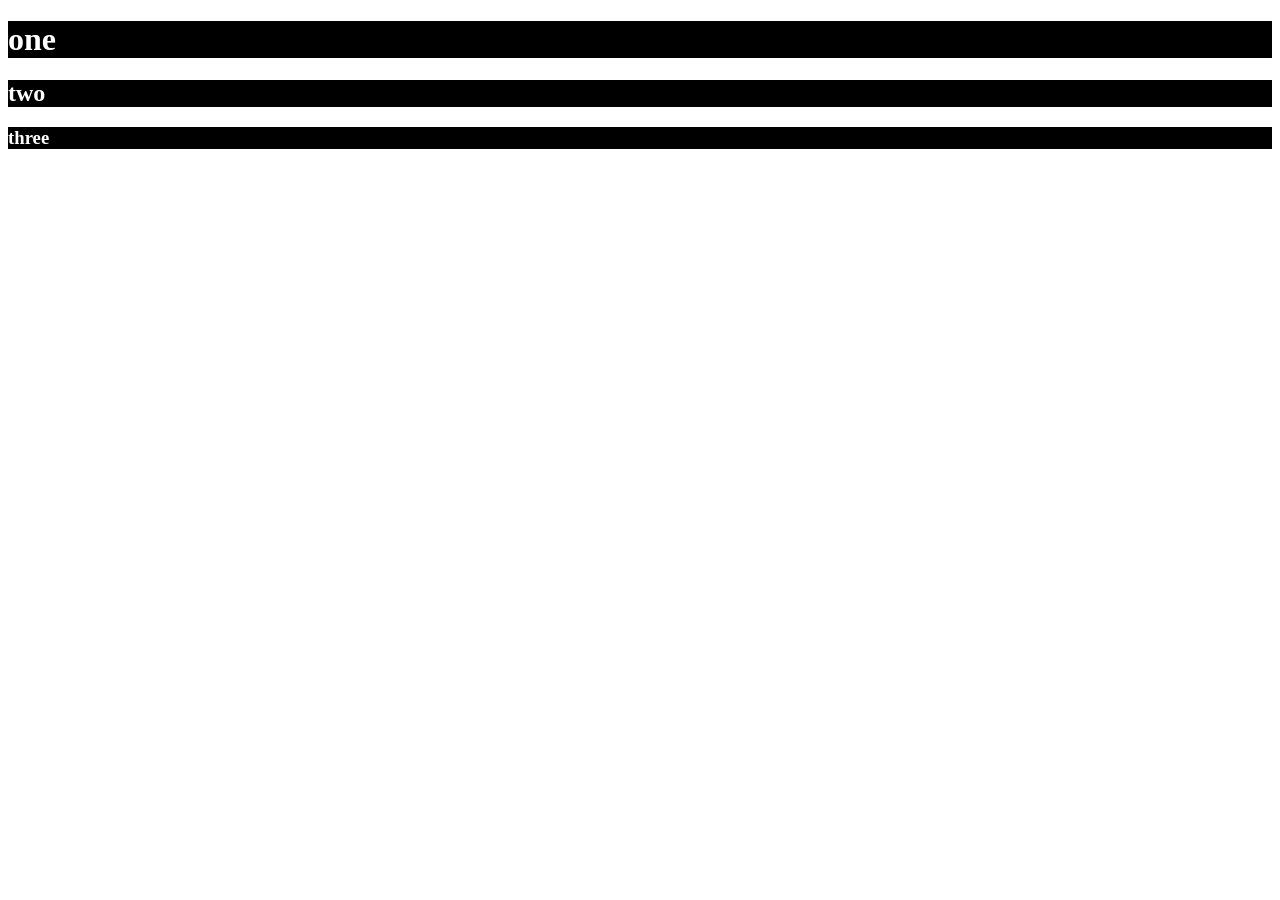
<file: Day6.html>
<!DOCTYPE html>
<html lang="en">
<head>
    <meta charset="UTF-8">
    <meta name="viewport" content="width=device-width, initial-scale=1.0">
    <title>Document</title>
<style>
    h1 {
        background-color: black;
        color: white;
        flex: grow 1;
    }
    h2 {
        background-color: black;
        color: white;
        flex: grow 2;
    }
    h3 {
        background-color: black;
        color: white;
        flex: grow 3;
    }
   
    </style>

</head>
<body>
    <div>
        <h1>one</h1>
        <h2>two</h2>
        <h3>three</h3>
    </div>
    
</body>
</html>
</file>
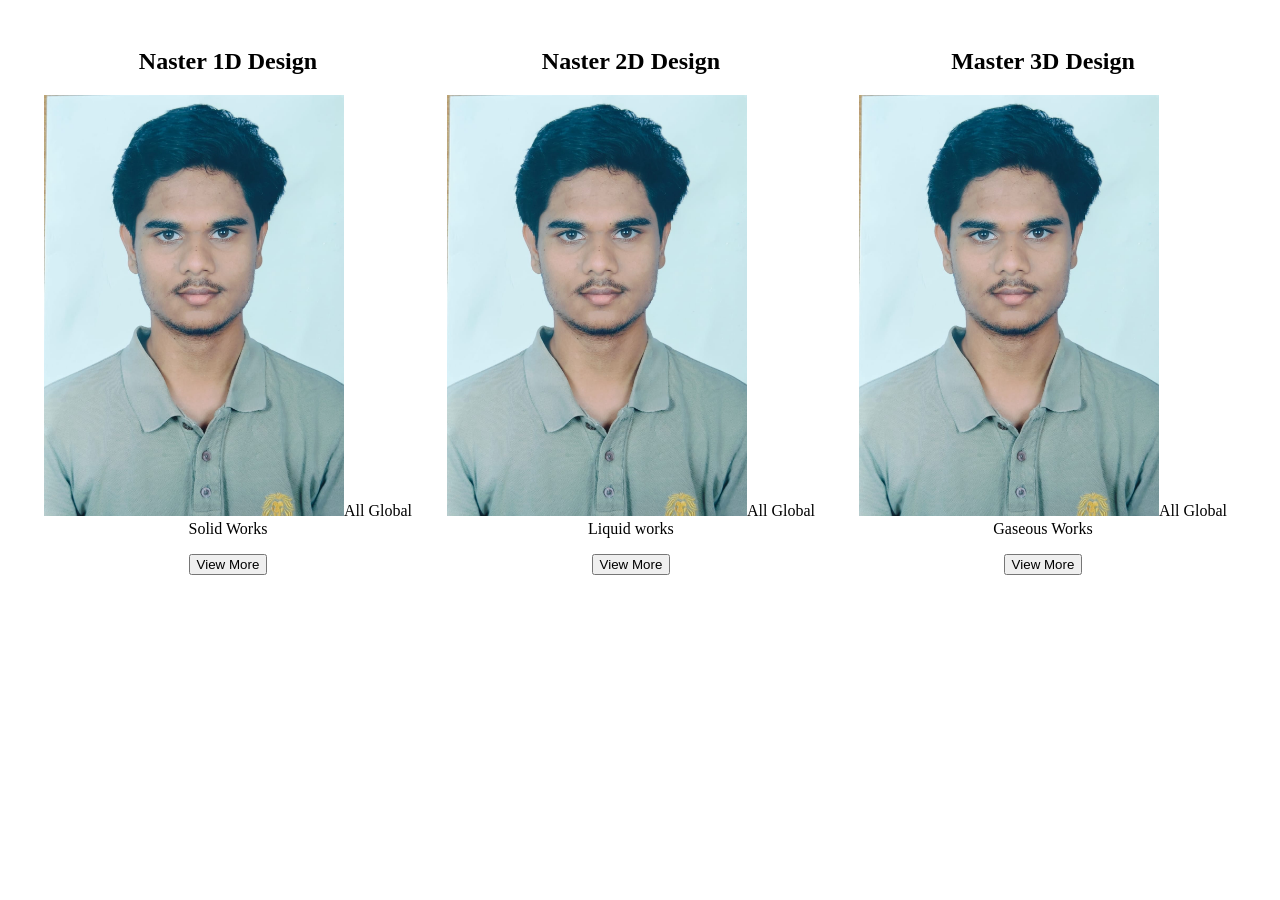
<file: flex.html>
<!DOCTYPE html>
<html lang="en">
<head>
    <meta charset="UTF-8">
    <meta name="viewport" content="width=device-width, initial-scale=1.0">
    <title>cards</title>
    <style>
        .card{
            display: flex;
            justify-content: space-evenly;
            align-items: center;
            text-align: center;
            padding: 20px;
        }
    </style>
</head>
<body>
<!-- Display Cards -->
    <div class="card">

        <div class="box">

         <h2>Naster 1D Design</h2>

          <img src="WhatsApp Image 2026-07-14 at 5.42.35 PM.jpeg" alt="" width="300px"

          <p>All Global Solid Works</p>

          <button>View More</button>

        </div> 

        <div class="box">

          <h2>Naster 2D Design</h2>

         <img src="WhatsApp Image 2026-07-14 at 5.42.35 PM.jpeg" alt="" width="300px"

         <p>All Global Liquid works</p>

         <button>View More</button>

        </div>

       <div class="box"> 

              <h2>Master 3D Design</h2>

              <img src="WhatsApp Image 2026-07-14 at 5.42.35 PM.jpeg" alt="" width="300px"

               <p>All Global Gaseous Works</p>

               <button>View More</button>
        </div>
    </div>

</body>

</html>
</file>
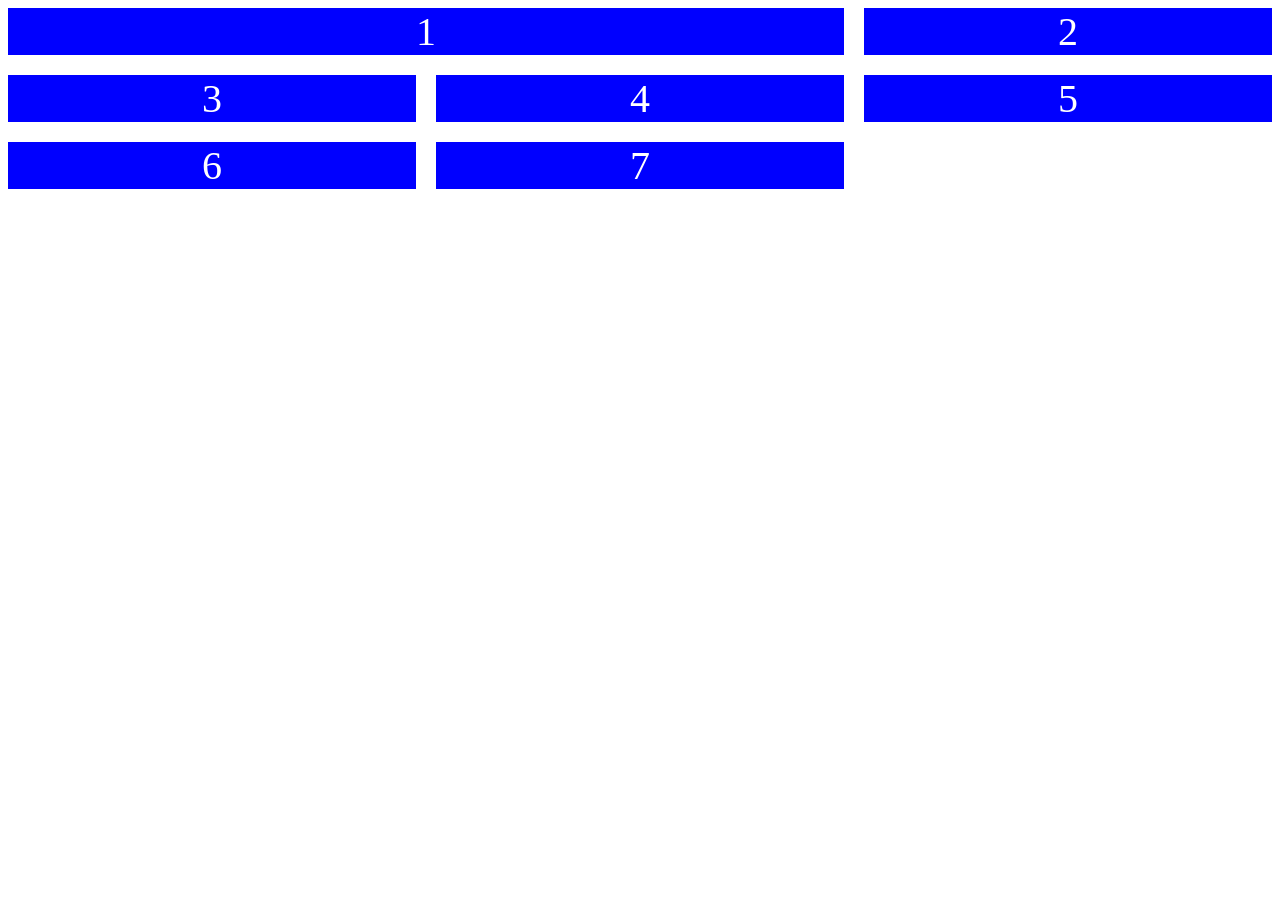
<file: gridwor.html>
<!DOCTYPE html>
<html lang="en">
<head>
    <meta charset="UTF-8">
    <meta name="viewport" content="width=device-width, initial-scale=1.0">
    <title>Document</title>
  <style>
    .parent {
        display: grid;
        grid-template-columns: repeat(3, 1fr);
        gap: 20px;
    }
    .child {
        background-color: blue;
        color: white;
        font-size: 40px;
        display: grid;
        justify-content: center;
        align-items: center;

    }
    #box1 {
        grid-column-start:1;
        grid-column-end:3;
        
    }

  </style>
</head>
<body>
    <div class="parent">
        <div class="child" id="box1">1</div>
        <div class="child" id="box2">2</div>
        <div class="child" id="box3">3</div>
        <div class="child" id="box4">4</div>
        <div class="child" id="box5">5</div>
        <div class="child" id="box6">6</div>
        <div class="child" id="box7">7</div>
        
    </div>
</body>
</html>
</file>
